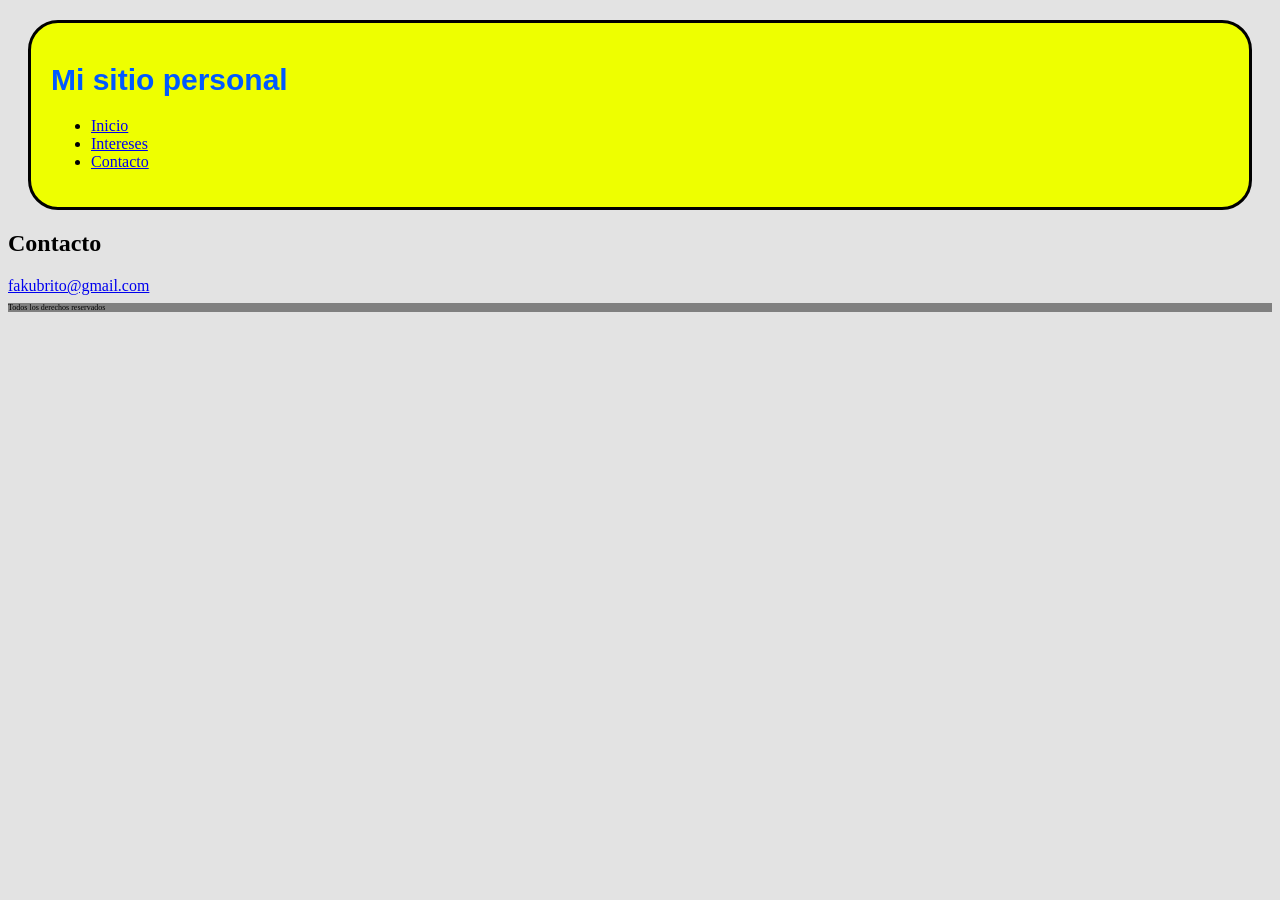
<file: contacto.html>
<!DOCTYPE html>
<html lang="es">
<head>
    <meta charset="UTF-8">
    <meta name="viewport" content="width=device-width, initial-scale=1.0">
    <title>Mi primer sitio</title>
    <link rel="stylesheet" href="estilos/estilos1.css">
</head>
<body>
    <header>
        <h1>Mi sitio personal</h1>
        <nav>
            <ul>
                <li><a href="index.html">Inicio</a></li>
                <li><a href="intereses.html">Intereses</a></li>
                <li><a href="contacto.html">Contacto</a></li>
            </ul>
        </nav>
    </header>
    <main>
        <h2>Contacto</h2>
        <a href="mailto:fakubrito@gmail.com">fakubrito@gmail.com</a>
    </main>
    <footer>
        <p>Todos los derechos reservados</p>
    </footer>
</body>
</html>
</file>
<file: estilos/estilos1.css>
h1 {
    font-family: Verdana, Geneva, Tahoma, sans-serif;
    font-size: 30px;
    color: rgb(0, 89, 255);
}

body {
    background-color: rgba(128, 128, 128, 0.219); 
}
#poesia {
    font-family: 'Courier New', Courier, monospace;
    background-color: blueviolet;
    font-size: large;
    }
    .estiloespecial {
        color: brown;
        font-size: 30px;
    }
header {
    background-color: rgb(238, 255, 0);
    margin: 20px;
    padding: 20px;
    border: 3px solid; 
    border-radius: 30px;
}
footer {
    background-color: gray
}
#fotogatito {
    margin: 20px;
    border: 30px solid; 
    width: 100px;
    height: auto;
}
.texto {
    background-color: beige;
    width: 300px;
    padding: 20px;
    font-family: 'Lucida Sans', 'Lucida Sans Regular', 'Lucida Grande', 'Lucida Sans Unicode', Geneva, Verdana, sans-serif;
    color: blueviolet;
    font-size: 20px;
}
.boton {
    width: 134px;
    height: 37px;
    border-radius: 30px;
    background: #AC1C10;
    margin: 20px;
    list-style: none;
    text-align: center;
}
.boton a {
    color: white;
    text-decoration: none;
}
.menu {
    display: flex;
    justify-content: space-around;
    flex-wrap: wrap;
}
#fotoprincipal {
    width: 50%;
    height: auto;
}
.contenedor {
    background-color: black;
    width: 70%;
    display: flex;
    flex-wrap: wrap;
}
p {
    font-size: 0.5em;
}
</file>
